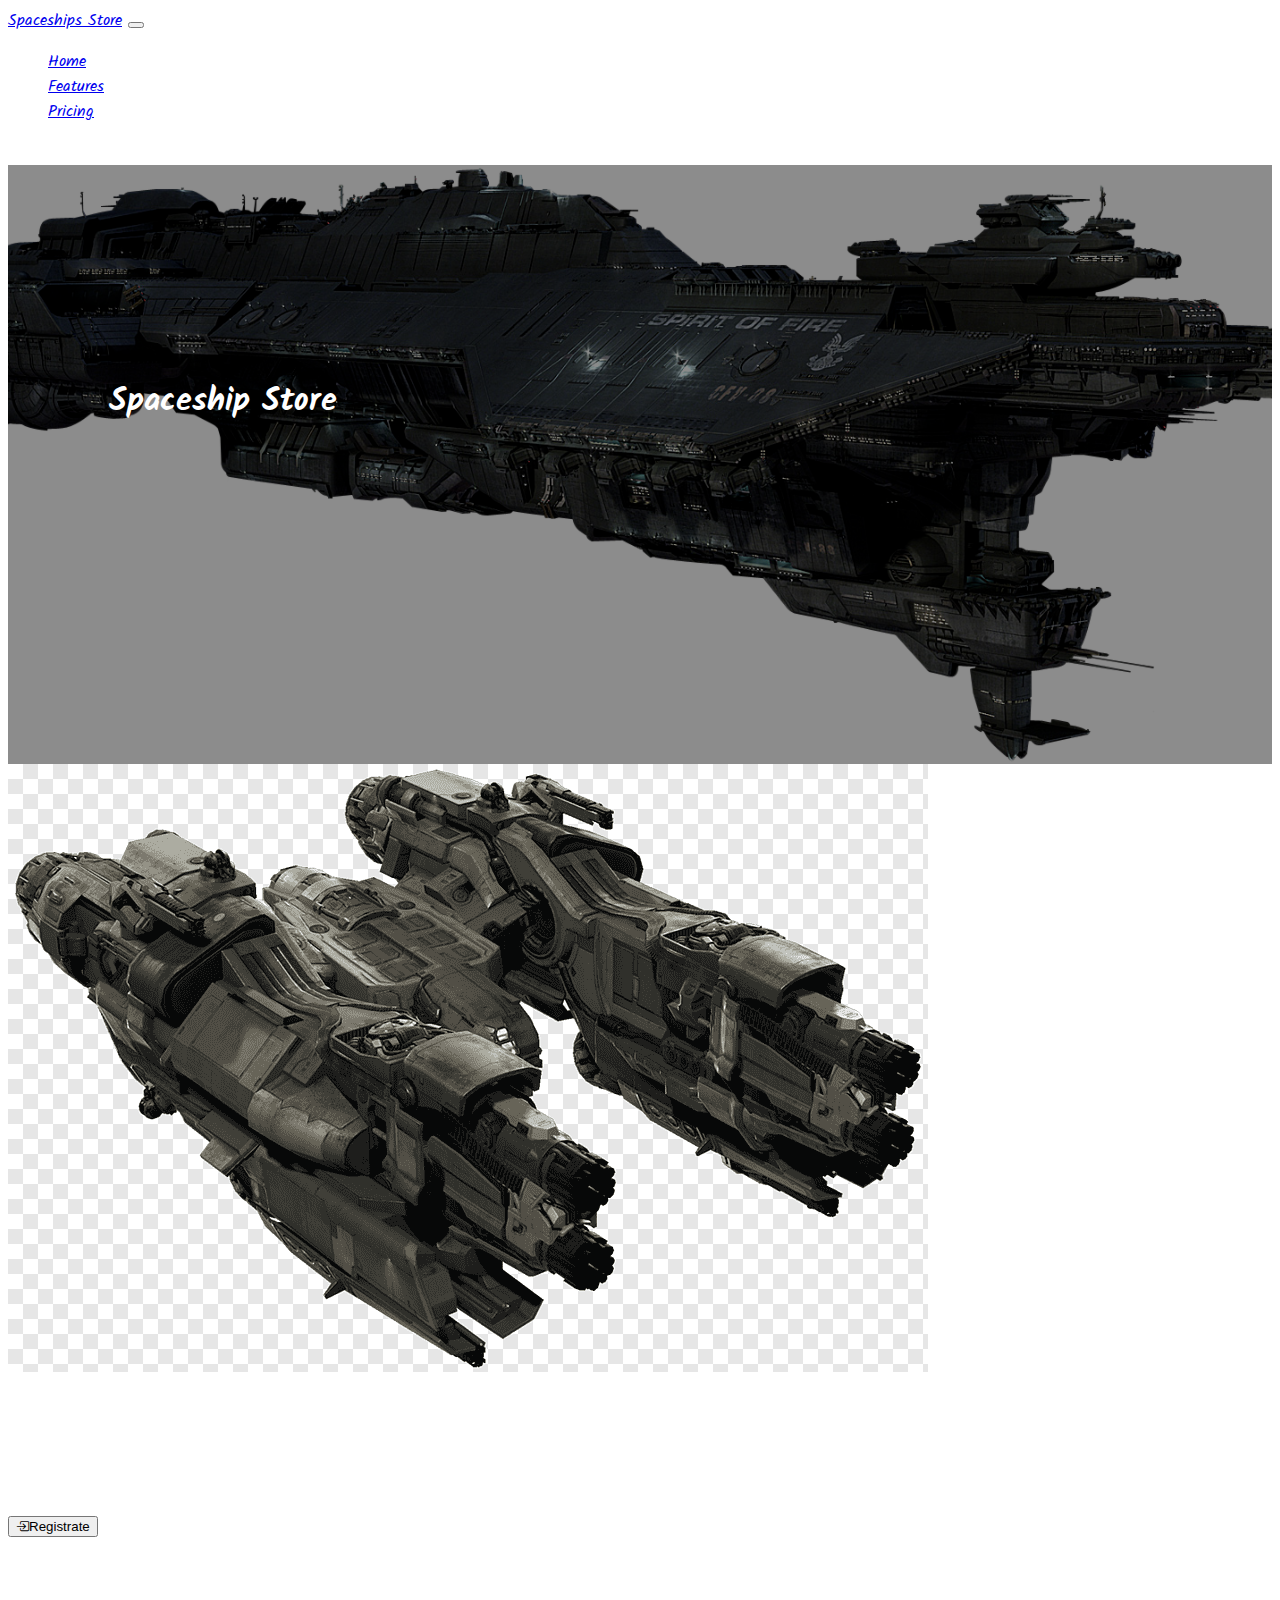
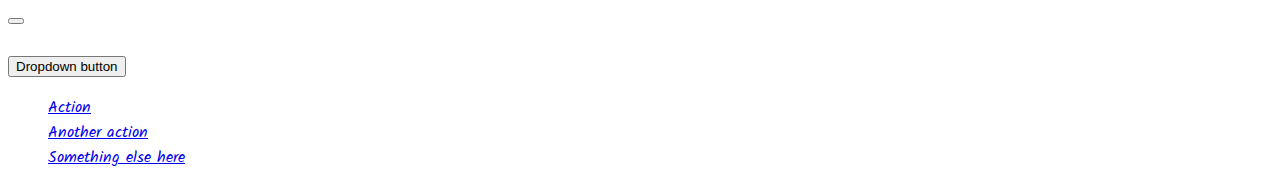
<file: index.html>
<!DOCTYPE html>
<html lang="en">
  <head>
    <meta charset="UTF-8" />
    <meta http-equiv="X-UA-Compatible" content="IE=edge" />
    <meta name="viewport" content="width=device-width, initial-scale=1.0" />
    <title>Spaceship Store</title>
    <!-- CSS only -->
    <link
      href="https://cdn.jsdelivr.net/npm/bootstrap@5.2.0-beta1/dist/css/bootstrap.min.css"
      rel="stylesheet"
      integrity="sha384-0evHe/X+R7YkIZDRvuzKMRqM+OrBnVFBL6DOitfPri4tjfHxaWutUpFmBp4vmVor"
      crossorigin="anonymous"
    />
    <link
      rel="stylesheet"
      href="https://cdn.jsdelivr.net/npm/bootstrap-icons@1.9.0/font/bootstrap-icons.css"
    />
    <link
      rel="stylesheet"
      href="https://cdnjs.cloudflare.com/ajax/libs/animate.css/4.1.1/animate.min.css"
    />
    <link rel="preconnect" href="https://fonts.googleapis.com" />
    <link rel="preconnect" href="https://fonts.gstatic.com" crossorigin />
    <link
      href="https://fonts.googleapis.com/css2?family=Delius&family=Just+Another+Hand&family=Kalam&display=swap"
      rel="stylesheet"
    />
    <link rel="stylesheet" href="./assets/styles/estilos.css" />
  </head>
  <body class="fuente">
    <header>
      <nav
        class="navbar navbar-expand-lg bg-dark navbar-dark animate__animated animate__rubberBand"
      >
        <div class="container-fluid">
          <a class="navbar-brand" href="#">Spaceships Store</a>
          <button
            class="navbar-toggler"
            type="button"
            data-bs-toggle="collapse"
            data-bs-target="#navbarNav"
            aria-controls="navbarNav"
            aria-expanded="false"
            aria-label="Toggle navigation"
          >
            <span class="navbar-toggler-icon"></span>
          </button>
          <div class="collapse navbar-collapse" id="navbarNav">
            <ul class="navbar-nav">
              <li class="nav-item">
                <a class="nav-link active" aria-current="page" href="#">Home</a>
              </li>
              <li class="nav-item">
                <a class="nav-link" href="#">Features</a>
              </li>
              <li class="nav-item">
                <a class="nav-link" href="#">Pricing</a>
              </li>
              <li class="nav-item">
                <a class="nav-link disabled">Disabled</a>
              </li>
            </ul>
          </div>
        </div>
      </nav>
    </header>
    <main>
      <section class="banner">
        <h1>Spaceship Store</h1>
      </section>

      <section>
        <div class="container mt-5">
          <div class="row">
            <div class="col-12 col-md-8">
              <img class="img-fluid w-100" src="./assets/img/warship.png" alt="">
            </div>
            <div class="col-12 col-md-4 align-self-center">
              <h3 class="text-dark">BIENVENIDO</h3>
              <P class="text-dark">Lorem ipsum dolor sit amet consectetur adipisicing elit. Quas optio quisquam laboriosam! Exercitationem ullam beatae illum mollitia, similique ea eius minus architecto! Libero fugiat vero quas, quod ad incidunt fuga!</P>
              <button class="btn btn-warning" type="button" data-bs-toggle="offcanvas" data-bs-target="#offcanvasExample" aria-controls="offcanvasExample"><i class="bi bi-box-arrow-in-right me-3 "></i>Registrate</button>
            </div>
          </div>

        </div>
      </section>

      <section>
        <div class="offcanvas offcanvas-end" tabindex="-1" id="offcanvasExample" aria-labelledby="offcanvasExampleLabel">
          <div class="offcanvas-header">
            <h5 class="offcanvas-title text-dark" id="offcanvasExampleLabel">Offcanvas</h5>
            <button type="button" class="btn-close" data-bs-dismiss="offcanvas" aria-label="Close"></button>
          </div>
          <div class="offcanvas-body text-dark">
            <div>
              Some text as placeholder. In real life you can have the elements you have chosen. Like, text, images, lists, etc.
            </div>
            <div class="dropdown mt-3">
              <button class="btn btn-secondary dropdown-toggle" type="button" data-bs-toggle="dropdown">
                Dropdown button
              </button>
              <ul class="dropdown-menu">
                <li><a class="dropdown-item" href="#">Action</a></li>
                <li><a class="dropdown-item" href="#">Another action</a></li>
                <li><a class="dropdown-item" href="#">Something else here</a></li>
              </ul>
            </div>
          </div>
        </div>
      </section>
    </main>
    <footer></footer>

    <!-- JavaScript Bundle with Popper -->
    <script
      src="https://cdn.jsdelivr.net/npm/bootstrap@5.2.0-beta1/dist/js/bootstrap.bundle.min.js"
      integrity="sha384-pprn3073KE6tl6bjs2QrFaJGz5/SUsLqktiwsUTF55Jfv3qYSDhgCecCxMW52nD2"
      crossorigin="anonymous"
    ></script>
  </body>
</html>
</file>
<file: assets/styles/estilos.css>
.banner{
    background-image: url("../img/unsc.png");
    padding: 15% 30% 25% 8%;
    background-size: cover;
    background-position: top center;
    position: relative;
    z-index:1;
}

.banner::after{
    content: '';
    height: 100%;
    width:100%;
    background-color: black;
    position:absolute;
    top:0;
    left:0;
    opacity: 0.45;
    z-index: -1;

}

.fuente{
    font-family: 'Delius', cursive;
    font-family: 'Just Another Hand', cursive;
    font-family: 'Kalam', cursive;
    color: white;
}
</file>
